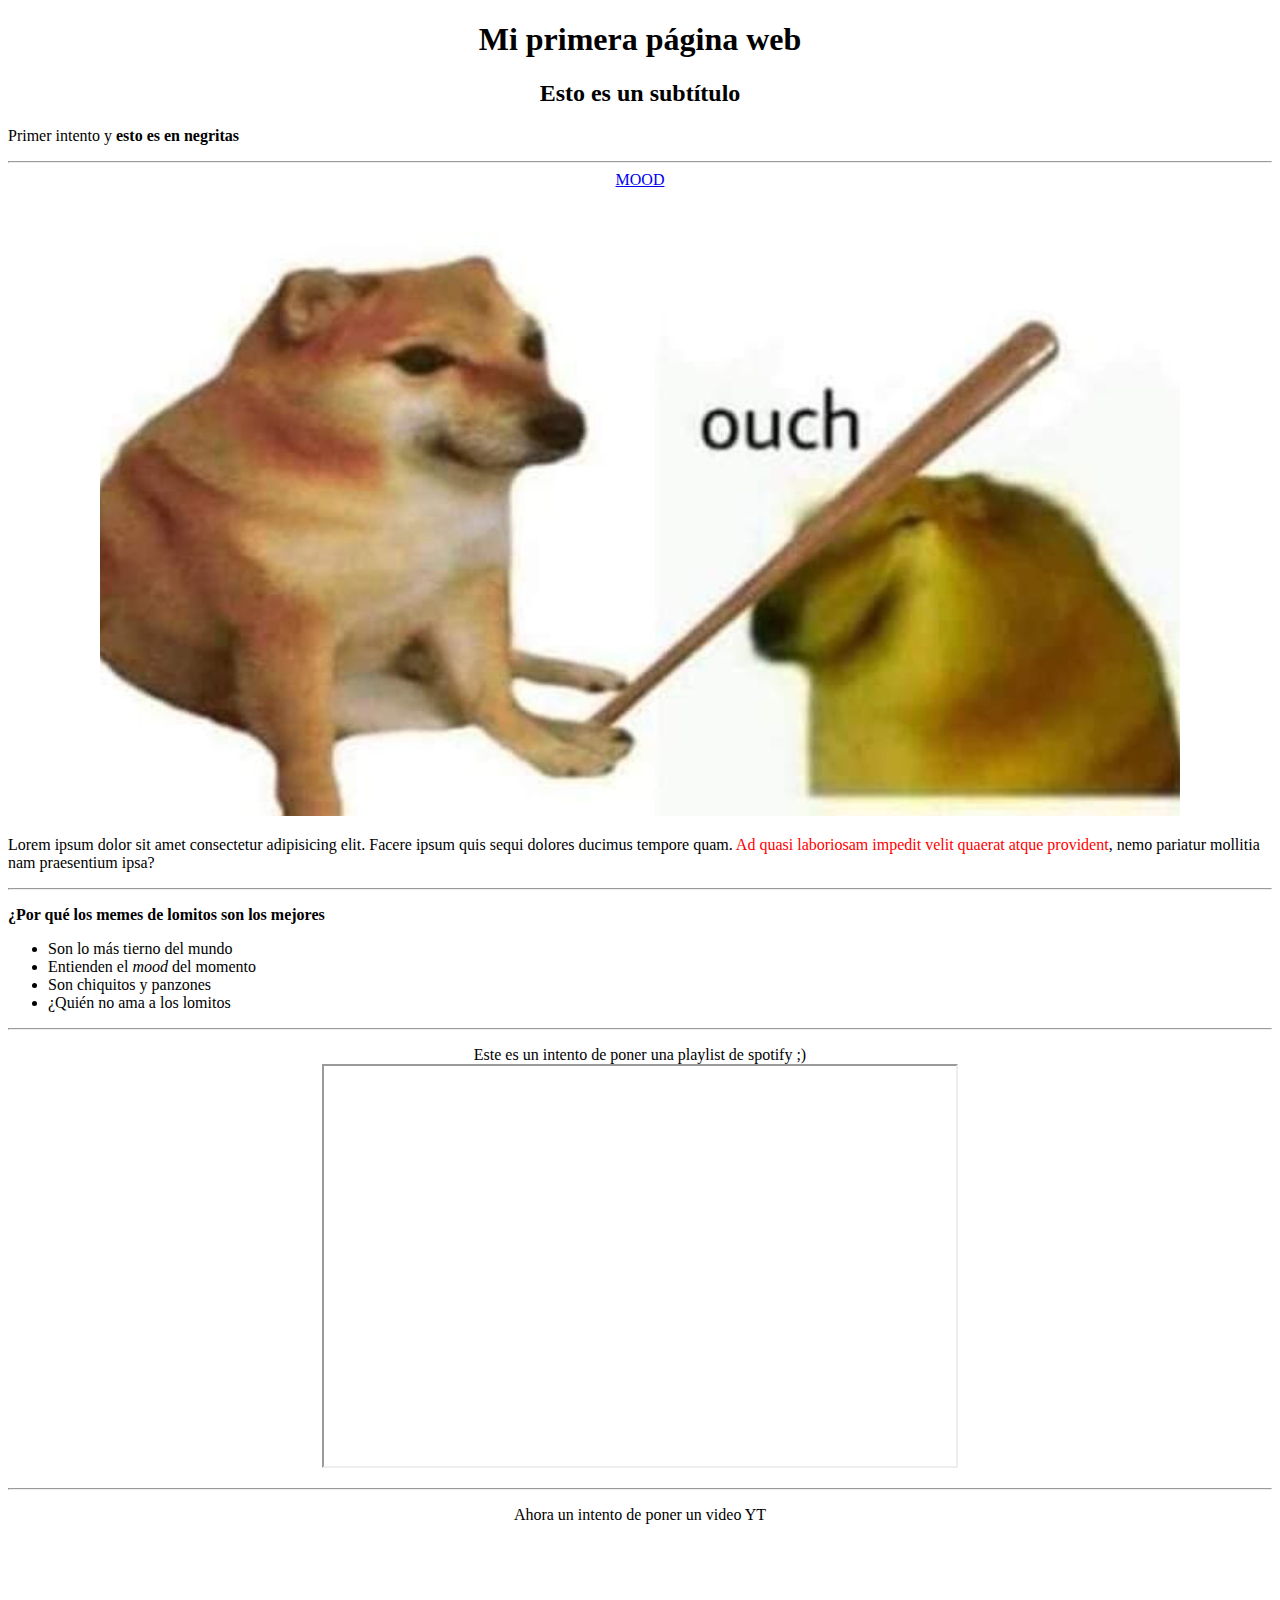
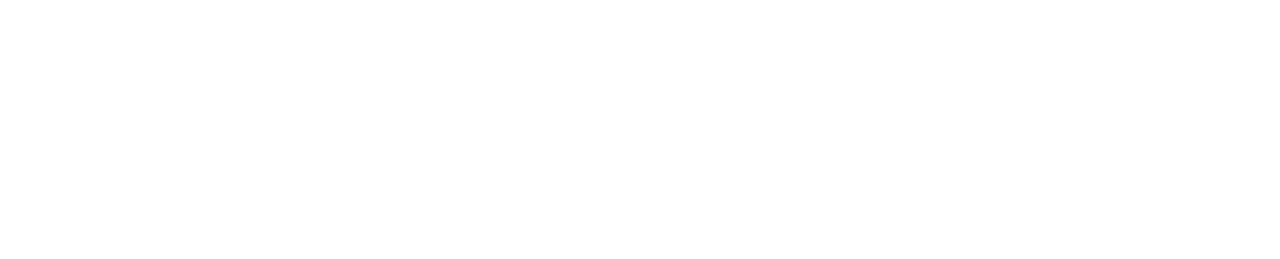
<file: index.html>
<!DOCTYPE html>
<html lang="es">
    <head>
        <meta charset="UTF-8" />
        <title>Mi primera página web</title>
    </head>
    <body>
        <center><h1>Mi primera página web</h1></center>
        <center><h2>Esto es un subtítulo</h2></center>
        <p>
            Primer intento y <strong>esto es en negritas</strong>
        </p>
        <hr />
        <center><a href="https://www.youtube.com/watch?v=RuVQLXFafxA">MOOD</a></center> <br />
        <center><img src="cheems-1.jpg" /> </center>
        <p>
            Lorem    ipsum dolor sit amet consectetur adipisicing elit. Facere ipsum quis sequi dolores ducimus tempore quam. <span style="color:red;">Ad quasi laboriosam impedit velit quaerat atque provident</span>, nemo pariatur mollitia nam praesentium ipsa?
        </p>
        <hr />
       <p>
           <strong>¿Por qué los memes de lomitos son los mejores</strong>
       </p> 
        <ul>
            <li>Son lo más tierno del mundo</li>
            <li>Entienden el <em>mood</em> del momento</li>
            <li>Son chiquitos y panzones</li>
            <li>¿Quién no ama a los lomitos</li>
        </ul>
        <hr />  
        <p>
            <center>Este es un intento de poner una playlist de spotify ;)</center>
            <center>
                <iframe src="https://open.spotify.com/embed/playlist/1hlGXxSHqG2T6QP87XNUD5" width="50%" height="400" frameBorder="100" allowtransparency="true" allow="encrypted-media"></iframe>
            </center>
        </p>
        <hr />
        <p>
            <center>Ahora un intento de poner un video YT</center>
            <center>
                <iframe width="560" height="315" src="https://www.youtube.com/embed/qU9mHegkTc4?start=1" title="YouTube video player" frameborder="0" allow="accelerometer; autoplay; clipboard-write; encrypted-media; gyroscope; picture-in-picture" allowfullscreen></iframe>
            </center>
        </p>
    </body> 
</html>
</file>
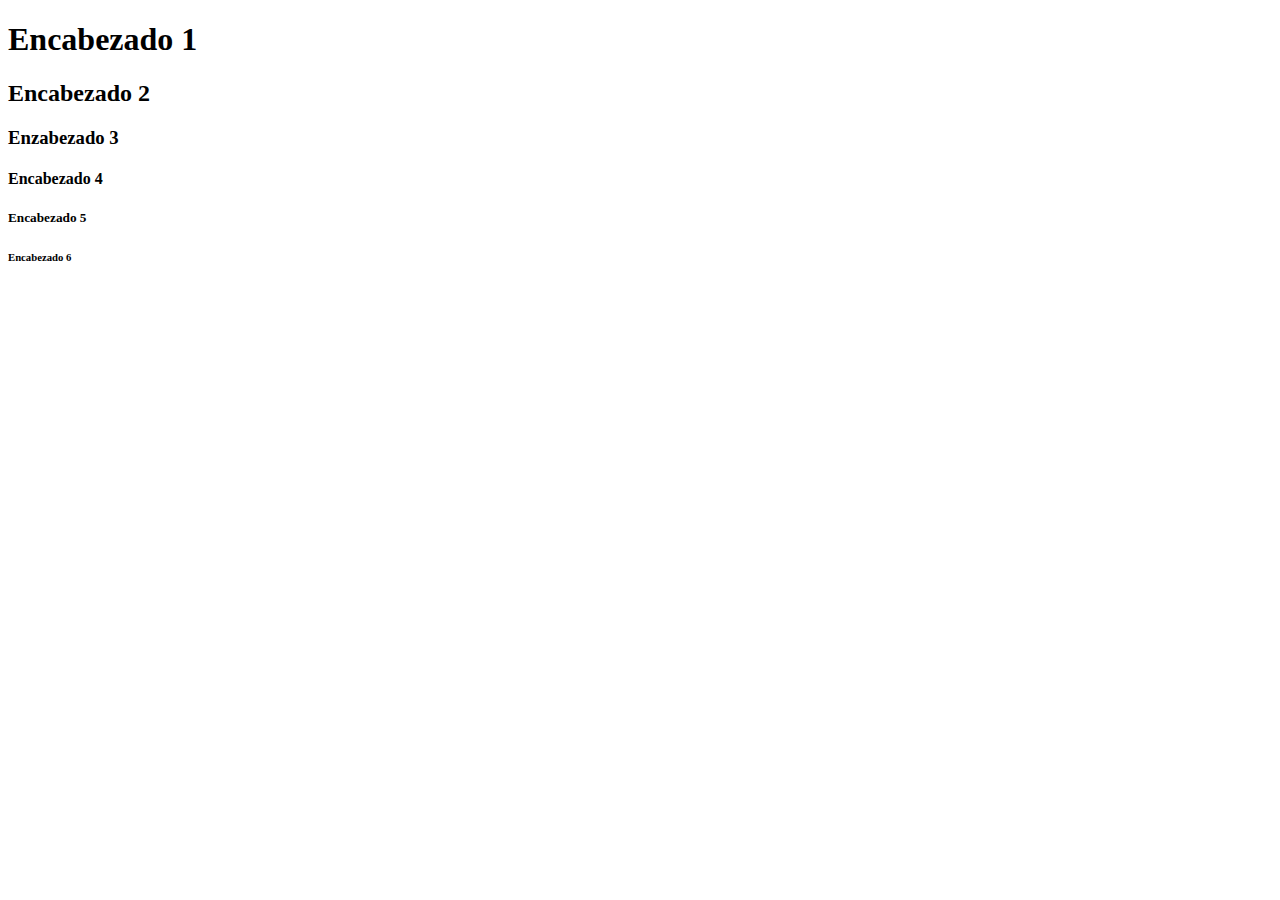
<file: 01-encabezados.html>
<!DOCTYPE html>
<html lang="esp">
    <head>
        <meta charset="UTF-8" />
        <title>Encabezados HTML</title>
    </head>
    <body>
        <!-- ENCABEZADOS -->
        <h1>Encabezado 1</h1>
        <h2>Encabezado 2</h2>
        <h3>Enzabezado 3</h3>
        <h4>Encabezado 4</h4>
        <h5>Encabezado 5</h5>
        <h6>Encabezado 6</h6>
    </body>
</html>
</file>
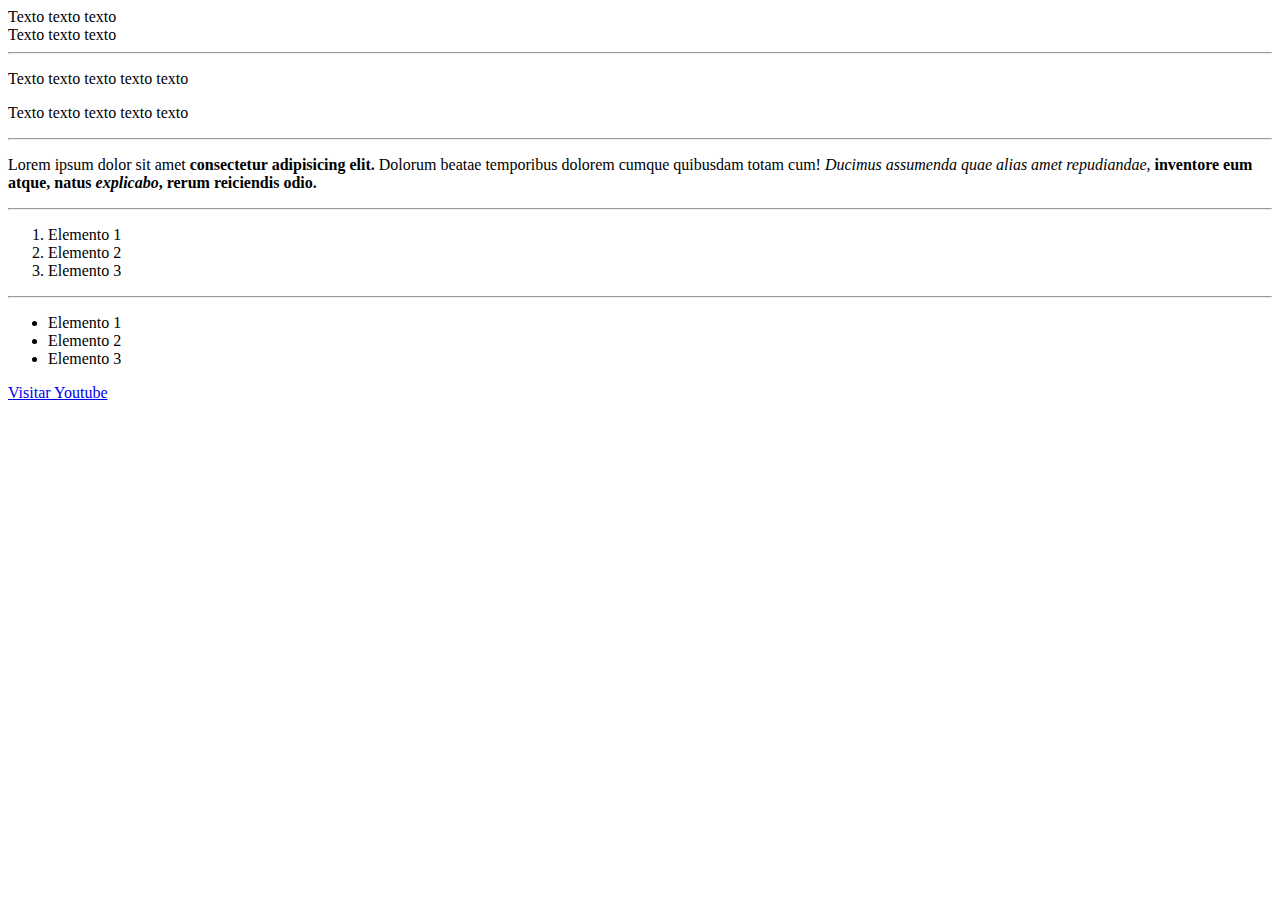
<file: 02-etiquetas-texto.html>
<!DOCTYPE html>
<html lang="esp">
    <head>
        <meta charset="UTF-8" />
        <title>Etiquetas de texto</title>
    </head>
    <body>
        <!-- Etiquetas de texto -->
        Texto texto texto <br />
        <!-- br sirve para dar un salto de línea (un enter) -->
        Texto texto texto 
        <!-- La etiqueta p sirve para generar un párrafo -->
        <!-- Etiqueta hr genera una línea -->
        <hr />
        <p>
            Texto texto texto texto texto
        </p>
        <p>
            Texto texto texto texto texto
        </p>
        <!-- Etiqueta strong para negritas -->
        <!-- Etiqueta em para cursivas -->
        <hr />
        <p>
            Lorem ipsum dolor sit amet <strong>consectetur adipisicing elit.</strong> Dolorum beatae temporibus dolorem cumque quibusdam totam cum! 
            <em>Ducimus assumenda quae alias amet repudiandae</em>, <strong>inventore eum atque, natus <em>explicabo</em>, rerum reiciendis odio.</strong>
        </p>
        <hr />
        <!-- Listas -->
        <!-- Ordenadas (ol), va a dar como resultado una lista numérica -->
        <ol>
            <li>Elemento 1</li>
            <li>Elemento 2</li>
            <li>Elemento 3</li>
        </ol>
        <hr />
        <!-- Desordenada (ul), va a dar como resultado una lista con puntitos -->
        <ul>
            <li>Elemento 1</li>
            <li>Elemento 2</li>
            <li>Elemento 3</li>
        </ul>
        <!-- Etiqueta a para enlaces, lleva el atributo href que es la liga que va a abrir el enlace, target="_self" para abrirlo en la misma página y "_blank" para abrirlo en otra página -->
        <a href="https://www.youtube.com/watch?v=Kbj2Zss-5GY&list=RDMMKbj2Zss-5GY&start_radio=1" target="_blank">Visitar Youtube</a>
    </body>
</html>
</file>
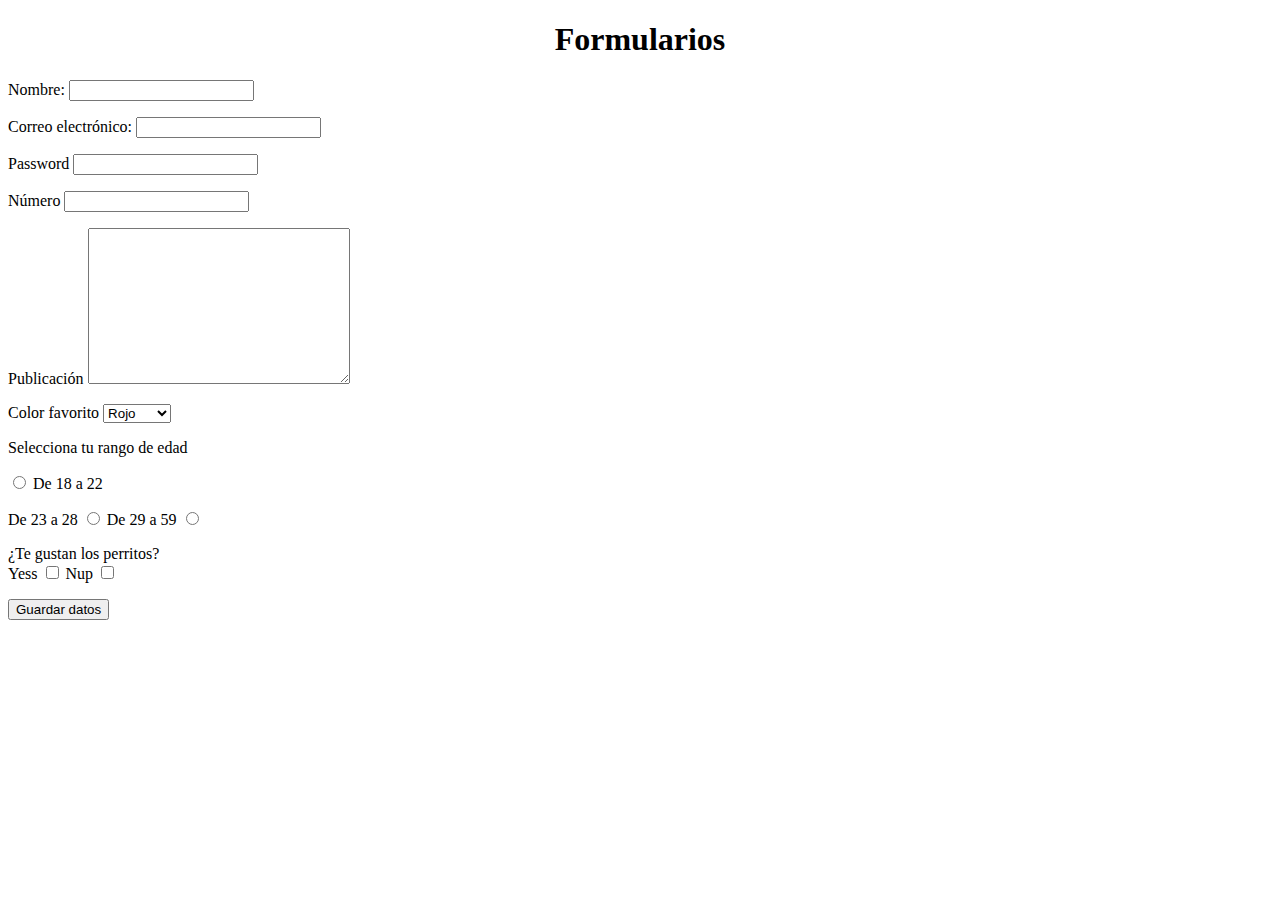
<file: 04-formularios.html>
<!DOCTYPE html>
<html lang="esp">

<head>
    <meta charset="UTF-8" />
    <title>Formularios</title>
</head>

<body>
    <center>
        <h1>Formularios</h1>
    </center>

    <!-- action se refiere a la acción que se realizara o hacia donde se va a enviar la informacion del formulario. Metod hace referencia DEL MÉTODO HTTP usado en que se enviaran los datos, hay método GET(es el método usado por defecto) y POST (Este esconde los datos para que no sean visibles) -->
    <form>
        <p>
            <label for="name">Nombre: </label>
            <input type="text" name="name" /> <br />
        </p>
        <p>
            <label for="email">Correo electrónico: </label>
            <input type="email" name="email" /> <br />
        </p>
        <p>
            <label for="password">Password</label>
            <input type="password" name="password"> <br />
        </p>
        <p>
            <label for="number">Número</label>
            <input type="number" name="number">
        </p>
        <p>
            <label for="">Publicación</label>
            <textarea name="" id="" cols="30" rows="10"></textarea>
        </p>
        <p>
            <label for="">Color favorito</label>
            <select name="color" id="">
                <option value="1">Rojo</option>
                <option value="2">Verde</option>
                <option value="3">Azul</option>
                <option value="4">Rosa</option>
                <option value="5">Morado</option>
            </select>
        </p>
        <p>
            <label for="">Selecciona tu rango de edad</label> <br  />
        <p>
            <input type="radio" name="edad" id=""> De 18 a 22
        </p>
            
            <label for="">De 23 a 28</label>
            <input type="radio" name="edad" id="">
            <label for="">De 29 a 59</label>
            <input type="radio" name="edad" id="">
        </p>
        <p>
            <label for="">¿Te gustan los perritos?</label> <br />
            <label for="">Yess</label>
            <input type="checkbox">
            <label for="">Nup</label>
            <input type="checkbox">
        </p>
        <!-- <p>
            <input type="submit" value="Guardar datos">
        </p> (forma viejita) -->
        <button type="submit">Guardar datos</button>
    </form>
</body>

</html>
</file>
